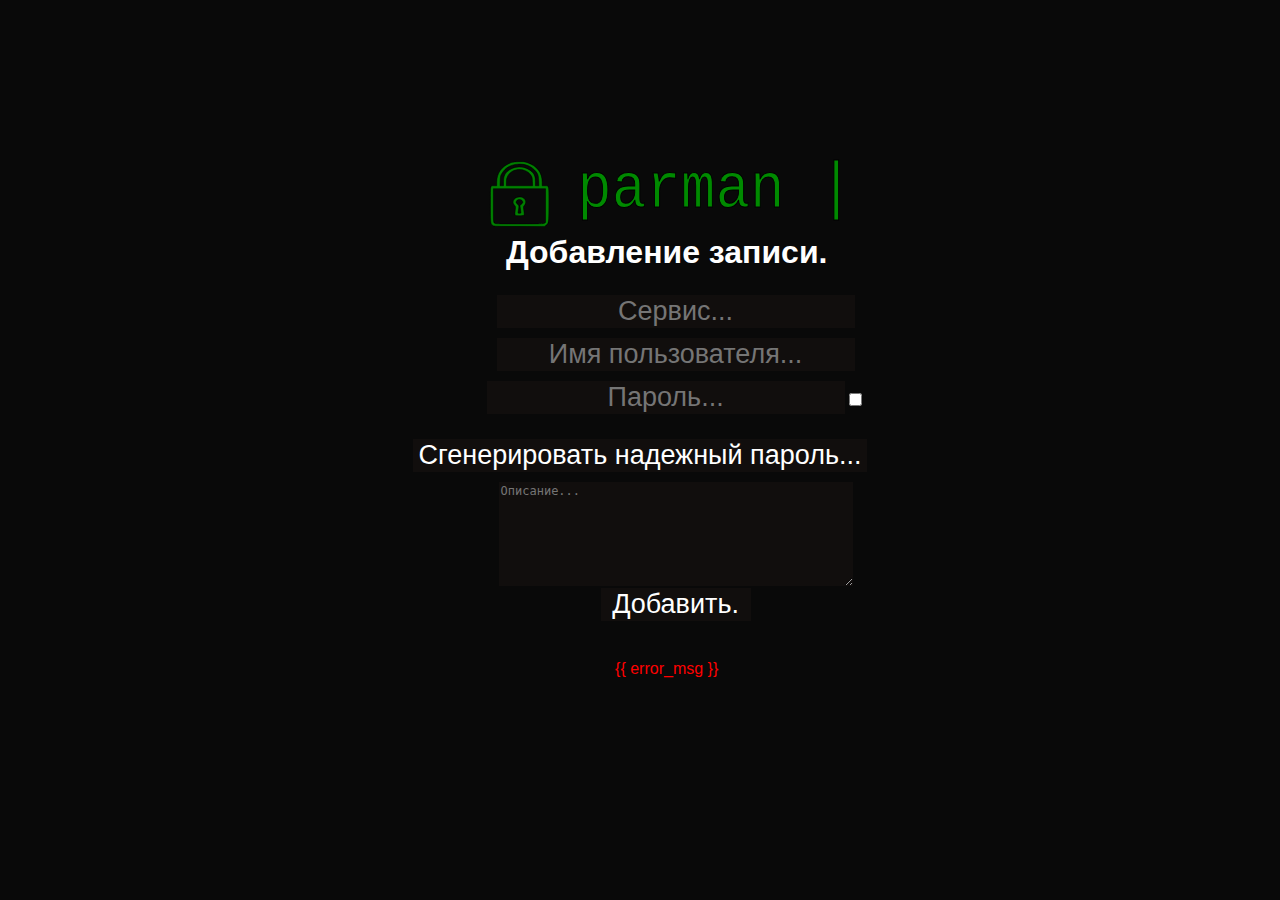
<file: src/webi/templates/add_record.html>
<!DOCTYPE html>
<html>
    <head> 
        <title>PARMAN | Добавление записи.</title>
        <link rel="stylesheet" href="./../static/form.css">
        <script type="text/javascript" src="./../static/form.js"></script>
    </head>
    <body>
        <div class="form-container">
            <img src="./../static/logo.svg">
            <h1>Добавление записи.</h1>
            <form method="POST">
                <input #username name="service" placeholder="Сервис...">
                <input #username name="username" placeholder="Имя пользователя...">
                <input id="password" name="password" type="password" placeholder="Пароль..."><input #show_password type="checkbox" onclick="togglePasswordVisibility()">
                <input type="button" value="Сгенерировать надежный пароль..." onclick="document.getElementById('password').value = generatePassword();">
                <textarea name="description" placeholder="Описание..."></textarea>
                <input type="submit" value="Добавить.">
            </form>
            <span style="color: red;">{{ error_msg }}</span>
        </div>
    </body>
</html>
</file>
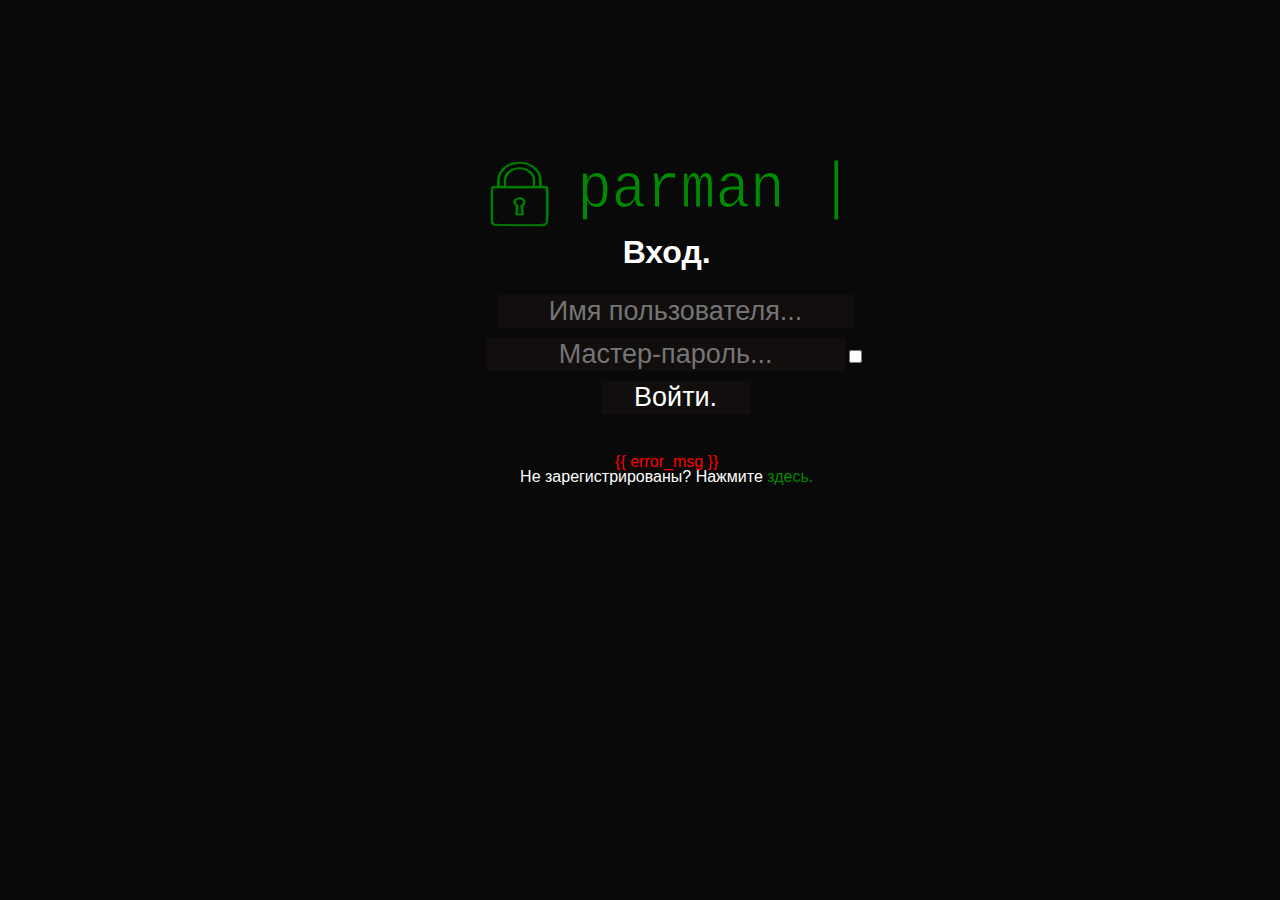
<file: src/webi/templates/login.html>
<!DOCTYPE html>
<html>
    <head> 
        <title>PARMAN | Вход.</title>
        <link rel="stylesheet" href="./../static/form.css">
        <script type="text/javascript" src="./../static/form.js"></script>
    </head>
    <body>
        <div class="form-container">
            <img src="./../static/logo.svg">
            <h1>Вход.</h1>
            <form method="POST">
                <input #username name="username" placeholder="Имя пользователя...">
                <input id="password" name="password" type="password" placeholder="Мастер-пароль..."><input #show_password type="checkbox" onclick="togglePasswordVisibility()">
                <input type="submit" value="Войти.">
            </form>
            <span style="color: red;">{{ error_msg }}</span>
            Не зарегистрированы? Нажмите <a href="/register">здесь.</a>
        </div>
    </body>
</html>
</file>
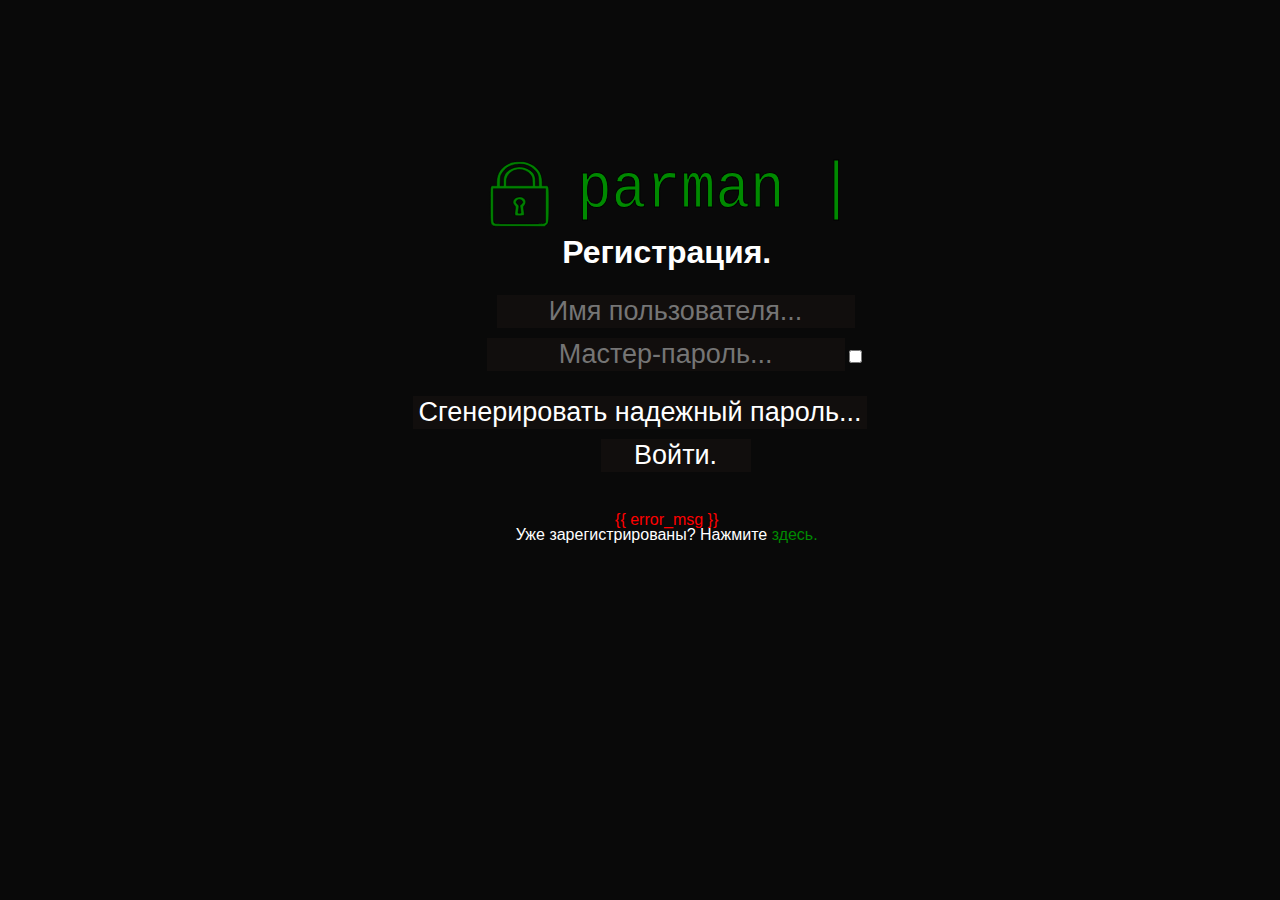
<file: src/webi/templates/register.html>
<!DOCTYPE html>
<html>
    <head> 
        <title>PARMAN | Регистрация.</title>
        <link rel="stylesheet" href="./../static/form.css">
        <script type="text/javascript" src="./../static/form.js"></script>
    </head>
    <body>
        <div class="form-container">
            <img src="./../static/logo.svg">
            <h1>Регистрация.</h1>
            <form method="POST">
                <input #username name="username" placeholder="Имя пользователя...">
                <input id="password" name="password" type="password" placeholder="Мастер-пароль..."><input id="show_password" type="checkbox" onclick="togglePasswordVisibility()">
                <input type="button" value="Сгенерировать надежный пароль..." onclick="document.getElementById('password').value = generatePassword();">
                <input type="submit" value="Войти.">
            </form>
            <span style="color: red;">{{ error_msg }}</span>
            Уже зарегистрированы? Нажмите <a href="/login">здесь.</a>
        </div>
    </body>
</html>
</file>
<file: src/webi/static/form.css>
body {
    margin: 0 auto;
    font-family: Arial;
    background-color: #090909;
    color: white;
}

a {
    text-decoration: none;
    color: #008A00;
}

a:visited {
    color: #095D1A;
}

a:hover {
    color: #5BFF5A;
    text-decoration: underline;
}

.form-container {
    margin: 10% auto;
    display: block;
    width: 500px;
    text-align: center;
    line-height: 15px;
    white-space: break-spaces;
}
  
.form-container input{
    margin-bottom: 10px;
    font-size: 27px;
    background-color: #110E0D;
    color: white;
    text-align: center;
    box-shadow: none;
    border: 0;
}

.form-container h1 {
    text-align: center;
    display: inline;
    width: 100%;
}

.form-container input[type="submit"] {
    width: 30%;
}

.form-container input:hover {
    background-color: #323232;
}

textarea {
    width: 350px;
    height: 100px;
    font-size: 12px;
    background-color: #110E0D;
    color: white;
    text-align: left;
    box-shadow: none;
    border: 0;
}
</file>
